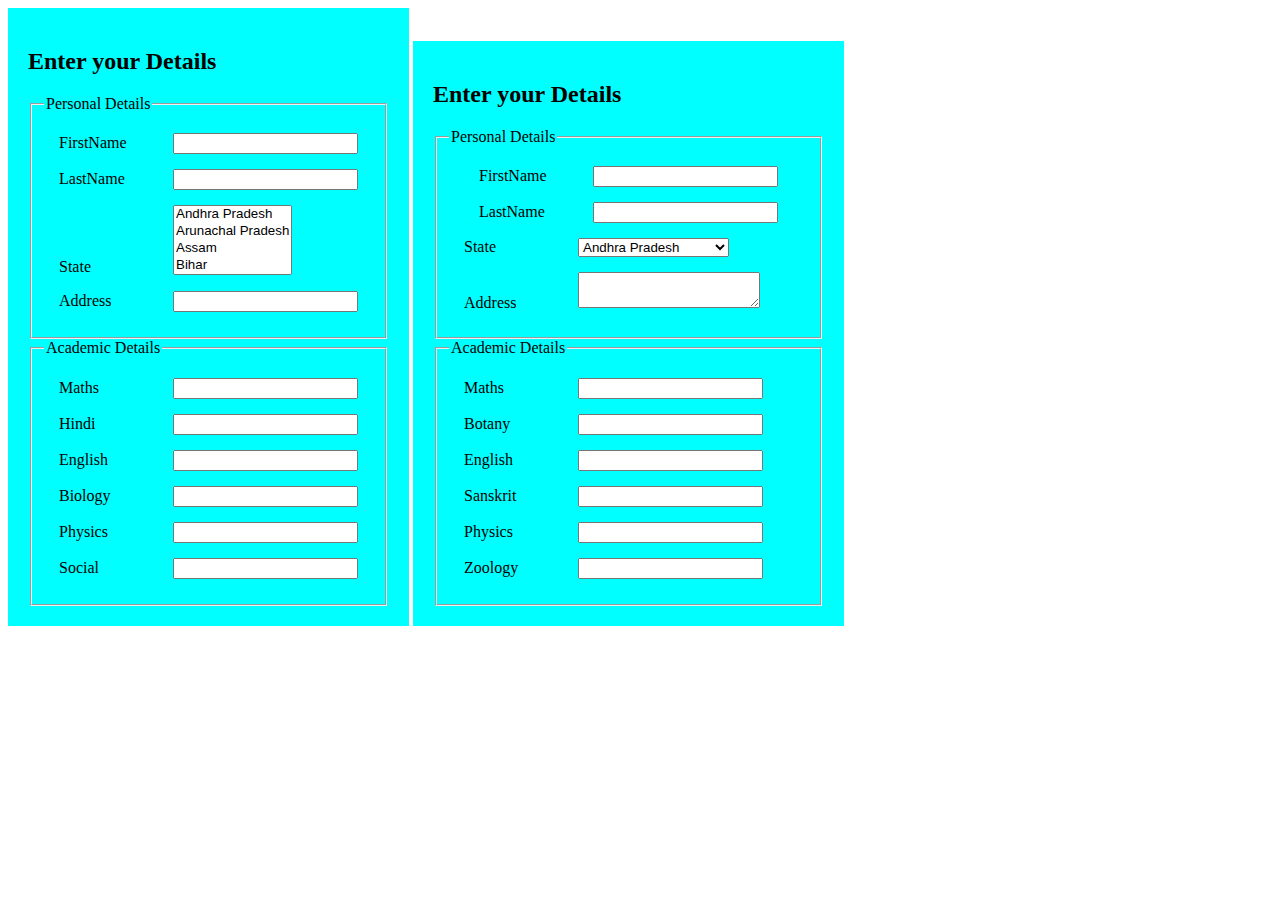
<file: d24 forms/index.html>
<!DOCTYPE html>
<html lang="en">
<head>
    <meta charset="UTF-8">
    <meta name="viewport" content="width=device-width, initial-scale=1.0">
    <title>Document</title>
    <link rel="stylesheet" href="style.css"/>
</head>
<body>
    
<form>
    <h2>Enter your Details</h2>
    <fieldset> 
        <legend>Personal Details</legend> 
    <div> 
        <label for="FirstNameinput">FirstName</label>
        <input id="FirstNameinput"/>
        </div>

    <div> 
        <label for="LastNameinput">LastName</label>
        <input id="LastNameinput"/>
        </div>
    <div>
        <label>State</label>
        <select multiple>
            <option>Andhra Pradesh</option>
            <option>Arunachal Pradesh</option>
            <option>Assam</option>
            <option>Bihar</option>
            <option>Chhattisgarh</option>
            <option>Goa</option>
            <option>Gujarat</option>
            <option>Haryana</option>
            <option>Himachal Pradesh</option>
            <option>Jharkhand</option>
            <option>Karnataka</option>
            <option>Kerala</option>
            <option>Madhya Pradesh</option>
            <option>Maharashtra</option>
            <option>Manipur</option>
            <option>Punjab</option>
            <option>Rajasthan</option>
            <option>Telangana</option>
        </select>
    </div>
    <div>
        <label>Address</label>
        <input/>
    </div>
    </fieldset>
    <fieldset> 
        <legend>Academic Details</legend> 
    <div> 
        <label for="Matinput">Maths</label>
        <input id="Matinput"/>
    </div>

    <div> 
        <label for="Hininput">Hindi</label>
        <input id="Hininput"/>
    </div>

    <div> 
        <label for="Enginput">English</label>
        <input id="Enginput"/>
    </div>
    
    <div> 
        <label for="Bioinput">Biology</label>
        <input id="Bioinput"/>
    </div>
    
    <div> 
        <label for="Phyinput">Physics</label>
        <input id="Phyinput"/>
    </div>

    <div> 
        <label for="Socinput">Social</label>
        <input id="Socinput"/>
    </div>
</fieldset>
</form>



<form>
    <h2>Enter your Details</h2>
    <fieldset>
        <legend>Personal Details</legend> 
    <div>
    <div> 
        <label for="FirstNameinput">FirstName</label>
        <input id="FNinput"/>
        </div>

    <div> 
        <label for="LastNameinput">LastName</label>
        <input id="LNinput"/>
        </div>

    <label>State</label>
    <select>
        <optgroup label="South">
            <option>Andhra Pradesh</option>
            <option>Karnataka</option>
            <option>Kerala</option>
            <option>Telangana</option>
        </optgroup>

        <optgroup label="North"> 
            <option>Rajasthan</option>
            <option>Chhattisgarh</option>
            <option>Punjab</option>
            <option>Himachal Pradesh</option>
        </optgroup>

        <optgroup label="East"> 
            <option >Bihar</option>
            <option>Arunachal Pradesh</option>
            <option>Assam</option>
            <option>Manipur</option>
        </optgroup>            
            
        <optgroup label="West"> 
            <option>Goa</option>
            <option>Gujarat</option>
            <option>Maharashtra</option>
            <option>Haryana</option>
    </optgroup>
    </select>
    </div>
    <div>
        <label>Address</label>
        <textarea></textarea>
    </div>
    </fieldset>
    <fieldset> 
        <legend>Academic Details</legend> 
        <div> 
        <label for="Matinput">Maths</label>
        <input id="Mathinput"/>
    </div>

    <div> 
        <label for="Botinput">Botany</label>
        <input id="Botinput"/>
    </div>

    <div> 
        <label for="Enginput">English</label>
        <input id="Englinput"/>
    </div>
    
    <div> 
        <label for="Saninput">Sanskrit</label>
        <input id="Saninput"/>
    </div>
    
    <div> 
        <label for="Phyinput">Physics</label>
        <input id="Physinput"/>
    </div>

    <div> 
        <label for="Zooinput">Zoology</label>
        <input id="Zooinput"/>
    </div>
</fieldset>
</form>

</body>
</html>
</file>
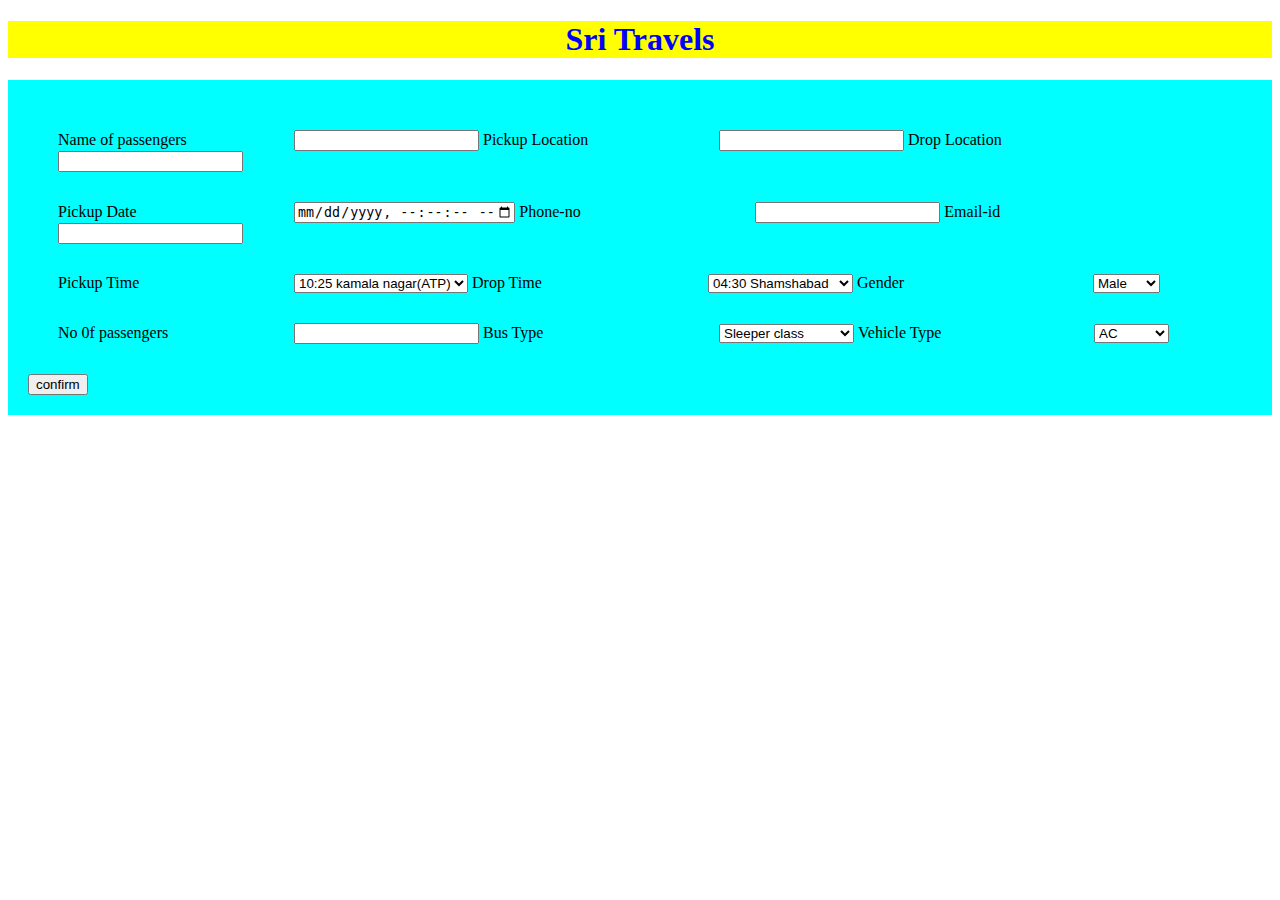
<file: d24 forms/page.html>
<!DOCTYPE html>
<html lang="en">
<head>
    <meta charset="UTF-8">
    <meta name="viewport" content="width=device-width, initial-scale=1.0">
    <title>Document</title>
    <link rel="stylesheet" href="style2.css"/>
</head>
<body>
    <h1 id="st">Sri Travels</h1>
   
<form>
    <div> 

        <label for="Npinput">Name of passengers</label>
        <input id="Npinput"/>
    
        <label for="plinput">Pickup Location</label>
        <input id="plinput"/>

        <label for="dlinput">Drop Location</label>
        <input id="dlinput"/>
       
    </div>

    <div> 
        <label for="pdinput">Pickup Date</label>
        <input id="pdinput"
               type="datetime-local"
               min="2015-01-01T00:00"
               max="2025-12-31T23:59"
               step="1"/>
    
        <label for="Pninput">Phone-no</label>
         <input id="Pninput"/>
             
    
        <label for="EIDinput">Email-id</label>
        <input id="EIDinput"/>
    
    
    </div>

    
    <div> 
        <label>Pickup Time</label>
        <select>
        <option>10:25 kamala nagar(ATP)</option>
        <option>10:35 Thapovanam circle</option>
        <option>10:45 Garladinne bypass</option>
        <option>11:15 Pamidi bypass</option>
        <option>11:45 Gooty</option>
        <option>01:15 kurnool</option>
        </select>
        
        <label>Drop Time</label>
        <select>
        <option>04:30 Shamshabad</option>
        <option>05:00 Gachibowli</option>
        <option>05:05 Gachibowli  orr</option>
        <option>05:10 kondapur</option>
        <option>05:15 Miyapur</option>
        <option>05:20 Nizampet</option>
        <option>05:30 KPHB</option>
        <option>05:40 Kukatpally </option>
        <option>06:00 S.R Nagar </option>
        <option>06:10 Ameerpet </option>
        <option>06:20 Kachiguda </option>
        </select>

        <label>Gender</label>
        <select>
        <option>Male </option>
        <option>Female</option>
        </select>
    </div>

    <div>

        <label for="Nopinput">No 0f passengers</label>
        <input id="Nopinput"/>

        <label>Bus Type</label>
        <select>
        <option>Sleeper class </option>
        <option>Semi-sleeper class</option>
        </select>

        <label>Vehicle Type</label>
        <select>
        <option>AC</option>
        <option>NON-AC</option>
        </select>
    </div>

    <button type="button" onclick="alert('submited')">confirm</button>

</form>
</body>
</html>
</file>
<file: d24 forms/style.css>
form label{
    display: inline-block;
    width: 110px;
}

form div{
    margin: 15px;
}

form{
    background-color: aqua;
    display: inline-block;
    padding: 20px;
}
</file>
<file: d24 forms/style2.css>
form label{
    display: inline-block;
    width: 232px;
}

form div{
    margin: 30px;
    
}

form{
    background-color: aqua;
    display: inline-block;
    padding: 20px;
}
#st{
    text-align: center;
    background-color: yellow;
    color: blue;
}
</file>
